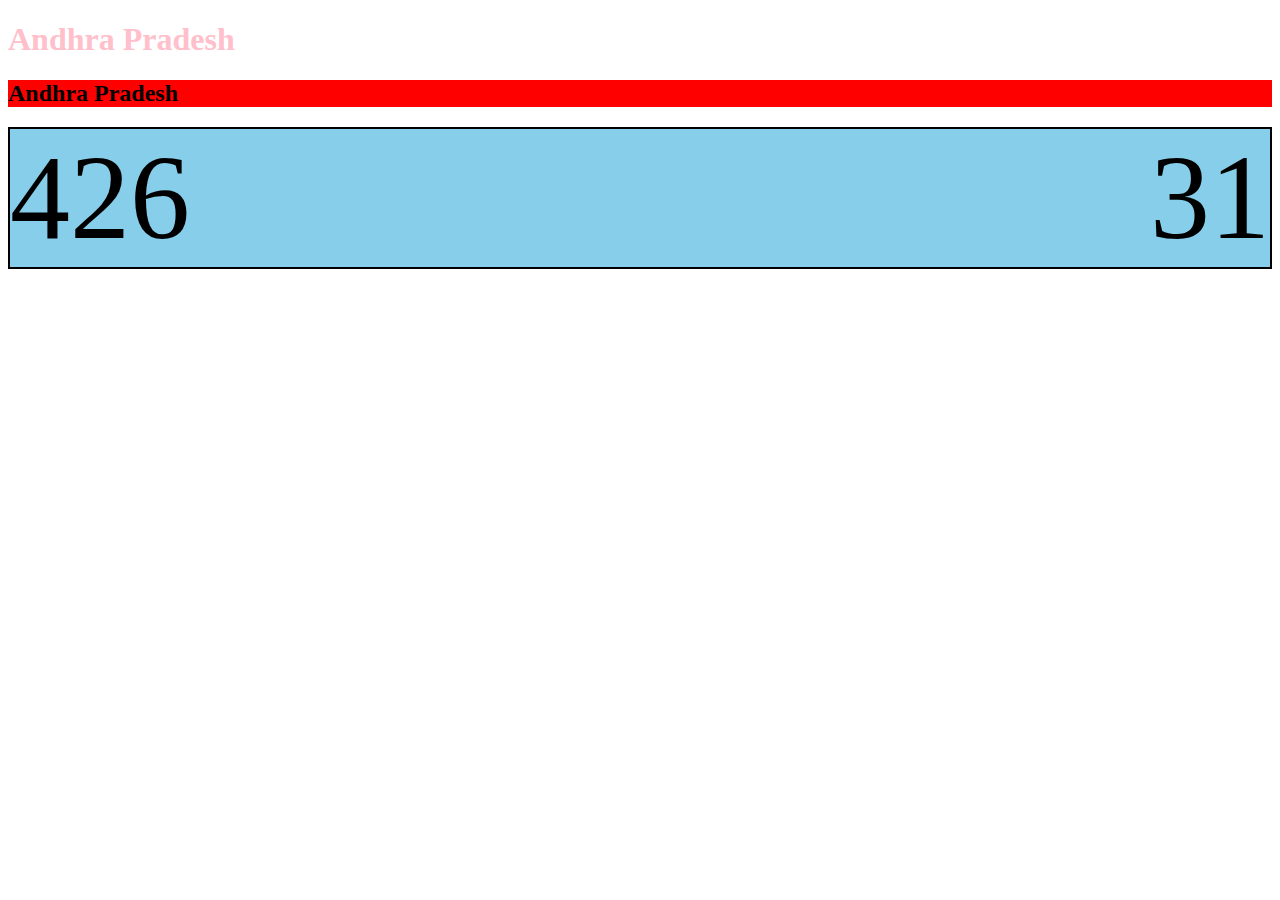
<file: basics.html>
<!DOCTYPE html>
<html>
<head>
	<title>Lalliii</title>
	<meta name="viewport" content="width=device-width,initial-scale=1.0"charset="utf-8">
	<style type="text/css">
		.flexi{
			display: flex;
			flex-direction: row;
			justify-content: center;
			flex-wrap: wrap;
		}
		.flexi{
			font-size: 120px;
			border: 2px solid black;
			background-color: skyblue;
			padding: 2% 
			
			
			margin: 2%
	</style>
</head>
<body>
	<h1 style="color: pink;">Andhra Pradesh</h1>
	<h2 style="background-color: red ;background:red">Andhra Pradesh</h2>
	<div class="flexi">
		<!--<div>A</div>
		<div>B</div>-->
		<div style="order: 3">1</div>
		<div >4</div>
		<div style="order: 1">3</div>
		<div>2</div>
		<div style="flex-grow: 1">6</div>
	</div>




</body>
</html>
</file>
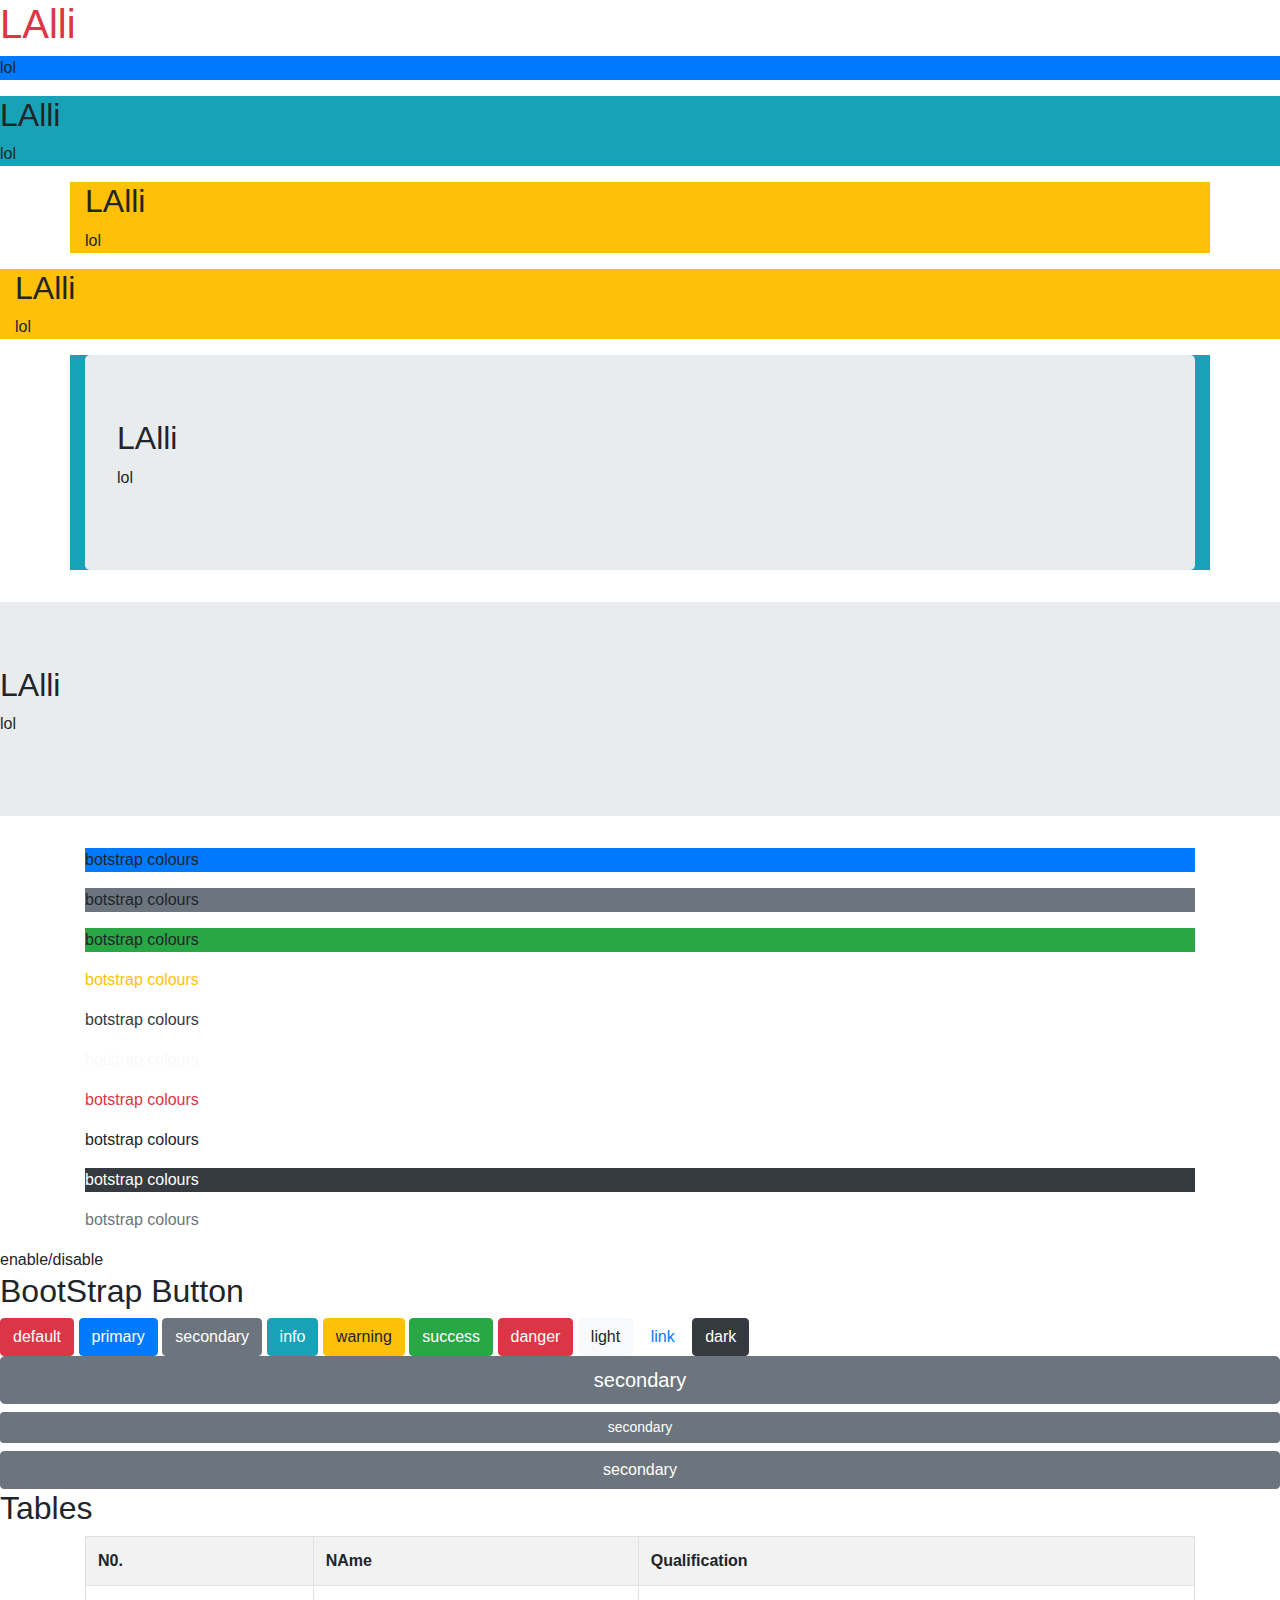
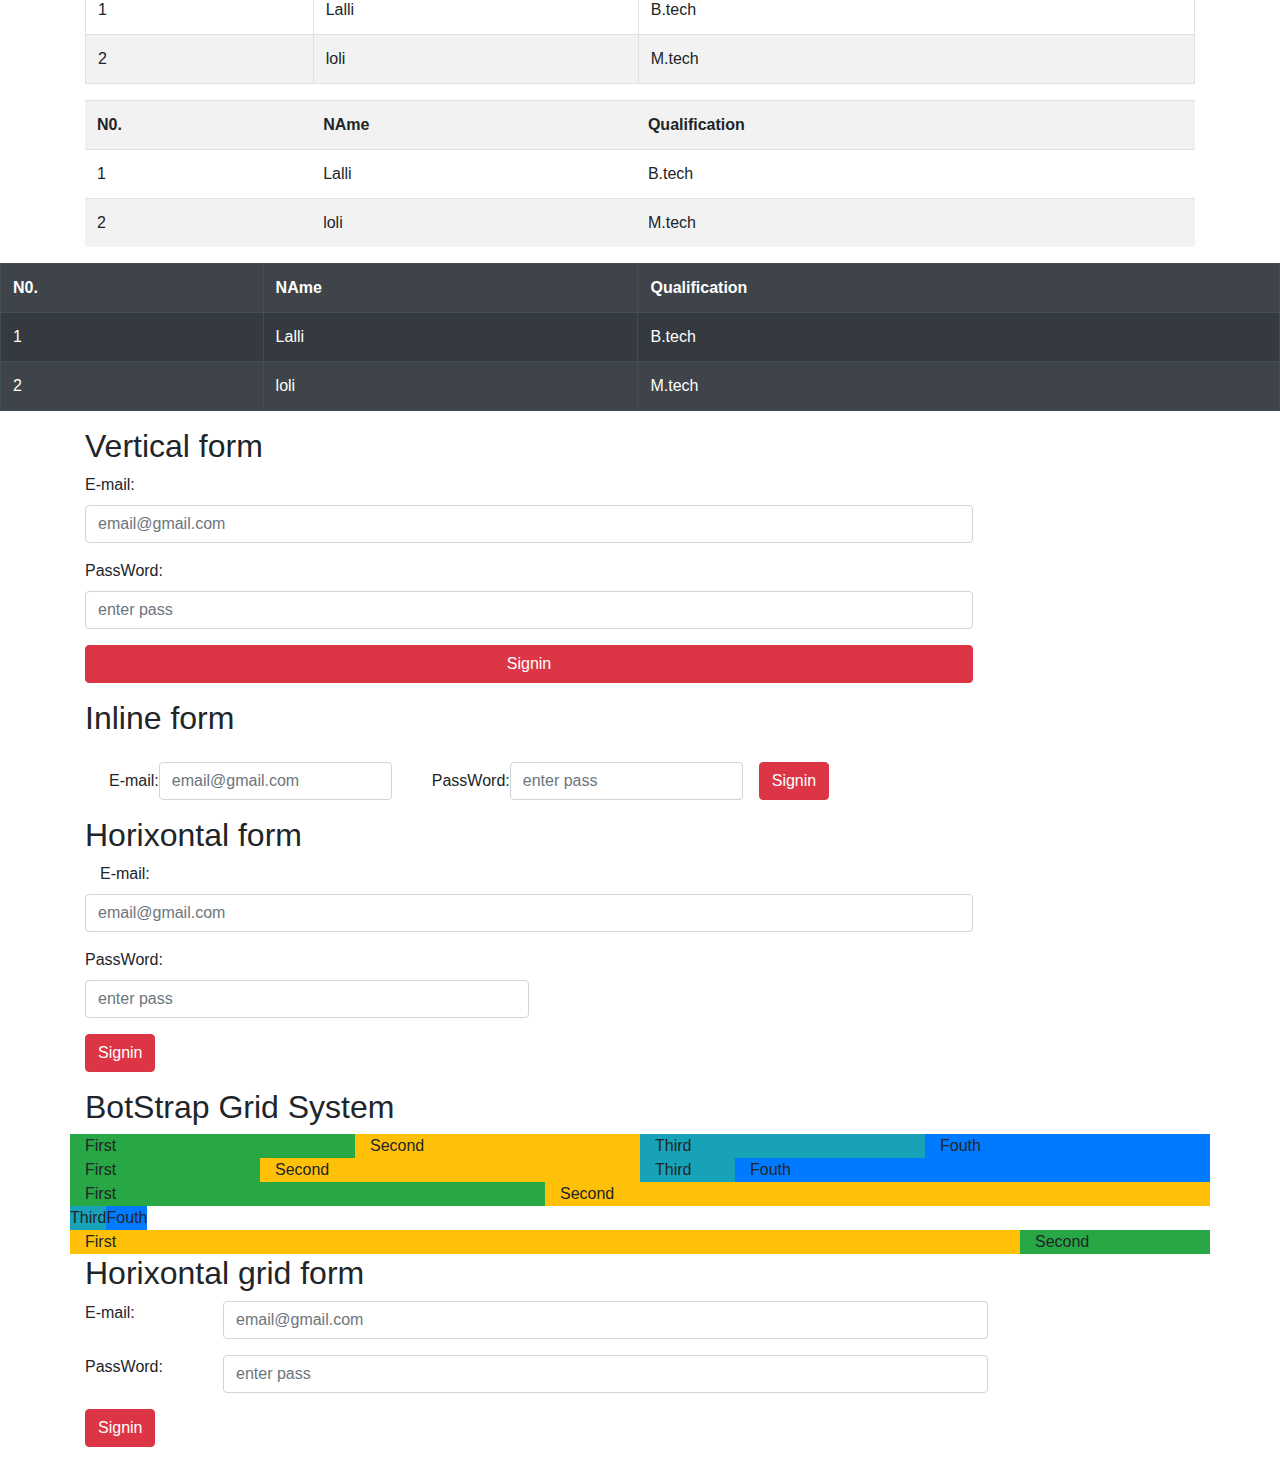
<file: bootstrap.html>
<!DOCTYPE html>
<html>
<head>
	<title>Boot Strap</title>
	<meta name="viewport" content="width=device-width,initial-scale=1.0">
	<link rel="stylesheet" href="https://stackpath.bootstrapcdn.com/bootstrap/4.5.2/css/bootstrap.min.css" integrity="sha384-JcKb8q3iqJ61gNV9KGb8thSsNjpSL0n8PARn9HuZOnIxN0hoP+VmmDGMN5t9UJ0Z" crossorigin="anonymous">
<script src="https://stackpath.bootstrapcdn.com/bootstrap/4.5.2/js/bootstrap.min.js" integrity="sha384-B4gt1jrGC7Jh4AgTPSdUtOBvfO8shuf57BaghqFfPlYxofvL8/KUEfYiJOMMV+rV" crossorigin="anonymous"></script>
<script src="https://code.jquery.com/jquery-3.5.1.slim.min.js" integrity="sha384-DfXdz2htPH0lsSSs5nCTpuj/zy4C+OGpamoFVy38MVBnE+IbbVYUew+OrCXaRkfj" crossorigin="anonymous"></script>
<script src="https://cdn.jsdelivr.net/npm/popper.js@1.16.1/dist/umd/popper.min.js" integrity="sha384-9/reFTGAW83EW2RDu2S0VKaIzap3H66lZH81PoYlFhbGU+6BZp6G7niu735Sk7lN" crossorigin="anonymous"></script>



</head>
<body>
	<h1 class="text-danger">LAlli</h1>
	<p class="bg-primary">lol</p>
	<div class="bg-info">
			<h2 >LAlli</h2>
	<p >lol</p>
	</div>
	<div class="container bg-warning">
			<h2 >LAlli</h2>
	        <p >lol</p>
		
	</div>
	<div class="container-fluid bg-warning">
			<h2 >LAlli</h2>
	        <p >lol</p>
		
	</div>
	<div class="container bg-info">
		<div class="jumbotron">

			<h2 >LAlli</h2>
	        <p >lol</p>
		</div>
	</div>
	<div class="jumbotron jumbotron-fluid">

			<h2 >LAlli</h2>
	        <p >lol</p>
		</div>
		<div class="container">
			<p class="bg-primary"> botstrap colours</p>
			<p class="bg-secondary"> botstrap colours</p>
            <p class="bg-success"> botstrap colours</p>
			<p class="text-warning"> botstrap colours</p>
			<p class="text-dark"> botstrap colours</p>
			<p class="text-light"> botstrap colours</p>
			<p class="text-danger"> botstrap colours</p>
			<p class="text-terenary"> botstrap colours</p>
			<p class="bg-dark text-white"> botstrap colours</p>
			<p class="text-muted"> botstrap colours</p>
			
		</div>
		enable/disable
		<div>
			<h2>BootStrap Button</h2>
			<button class="btn btn-danger">default</button>
			<button class="btn btn-primary btn-active">primary</button>
			<button class="btn btn-secondary btn-disabled ">secondary</button>
			<button class="btn btn-info">info</button>
			<button class="btn btn-warning">warning</button>
			<button class="btn btn-success">success</button>
			<button class="btn btn-danger">danger</button>
			<button class="btn btn-light">light</button>
			<button class="btn btn-link">link</button>
			<button class="btn btn-dark">dark</button>

			<button class="btn btn-secondary  btn-lg btn-block ">secondary</button>
			<button class="btn btn-secondary btn-sm btn-block ">secondary</button>
			<button class="btn btn-secondary btn-md btn-block ">secondary</button>

		</div>
		<h2>Tables</h2>
		<div class="container">
		<table class="table table-bordered table-striped table-hover">
			<tr>
				<th>N0.</th>
				<th>NAme</th>
				<th>Qualification</th>
			</tr>
			
			<tr>
				<td>1</td>
				<td>Lalli</td>
				<td>B.tech</td>
			</tr>
			<tr>
				<td>2</td>
				<td>loli</td>
				<td>M.tech</td>
			</tr>


		</table>
		</div>

		<div class="container">
		<table class="table table-striped" >
			<tr>
				<th>N0.</th>
				<th>NAme</th>
				<th>Qualification</th>
			</tr>
			
			<tr>
				<td>1</td>
				<td>Lalli</td>
				<td>B.tech</td>
			</tr>
			<tr>
				<td>2</td>
				<td>loli</td>
				<td>M.tech</td>
			</tr>


		</table>
		</div> 
		<table class="table table-bordered table-striped table-hover table-dark">
			<tr>
				<th>N0.</th>
				<th>NAme</th>
				<th>Qualification</th>
			</tr>
			
			<tr>
				<td>1</td>
				<td>Lalli</td>
				<td>B.tech</td>
			</tr>
			<tr>
				<td>2</td>
				<td>loli</td>
				<td>M.tech</td>
			</tr>


		</table>
		</div>

        <div class=" container">
        	<h2>Vertical form</h2>
		<form role="form" style="width: 80%">
			<div class="form-group">
					<label>E-mail:</label>
			<input type="email" name="email" placeholder="email@gmail.com" class="form-control">
			</div>
			<div class="form-group">
			<label>PassWord:</label>
			<input type="password" name="pswd" placeholder="enter pass" class="form-control">
			</div>
			<div class="form-group">
			<button type="submit" class="btn btn-danger btn-block">Signin</button>
			</div>

		</form>
		</div>

		 <div class=" container">
        	<h2>Inline form</h2>
		<form role="form" style="width: 80%" class="form-inline">
			<div class="form-group m-3">
					<label class="ml-2">E-mail:</label>
			<input type="email" name="email" placeholder="email@gmail.com" class="form-control">
			</div>
			<div class="form-group m-3">
			<label class="ml-2">PassWord:</label>
			<input type="password" name="pswd" placeholder="enter pass" class="form-control">
			</div>
			<div class="form-group">
			<button type="submit" class="btn btn-danger">Signin</button>
			</div>

		</form>
		</div>

		 <div class=" container">
        	<h2>Horixontal form</h2>
		<form role="form" style="width: 80%" class="form-horizontal">
			<div class="form-group">
			<label class="control-label col-md-6">E-mail:</label>
			<input type="email" name="email" placeholder="email@gmail.com" class="form-control">
			</div>
			<div class="form-group ">
			<label>PassWord:</label>
			<input type="password" name="pswd" placeholder="enter pass" class="form-control col-md-6">
			</div>
			<div class="form-group">
			<button type="submit" class="btn btn-danger">Signin</button>
			</div>

		</form>
		</div>
        
        <div class="container">
        	<h2>BotStrap Grid System</h2>
        	<div class="row">
        		<div class="col-md-3 bg-success">First</div>
        		<div class="col-md-3 bg-warning">Second</div>
        		<div class="col-md-3 bg-info">Third</div>
        		<div class="col-md-3 bg-primary">Fouth</div>
        		
        	</div>

        		<div class="row">
        		<div class="col-md-2 bg-success">First</div>
        		<div class="col-md-4 bg-warning">Second</div>
        		<div class="col-md-1 bg-info">Third</div>
        		<div class="col-md-5 bg-primary">Fouth</div>
        		
        	</div>

        		<div class="row">
        		<div class="col-sm-5 bg-success">First</div>
        		<div class="col-sm-7 bg-warning">Second</div>
        		<div class="col-md- bg-info">Third</div>
        		<div class="col-md- bg-primary">Fouth</div>
        		
        	</div>
        	

        	<div class="row">
        		<div class="col-sm-7 col-lg-10 bg-warning"> First</div>
        		<div class="col-sm-5 col-lg-2 bg-success">Second</div>
        		
        	</div>
        </div>

		 <div class=" container">
        	<h2>Horixontal grid form</h2>
		<form role="form" style="width: 80%" class="form-horizontal">
			<div class="form-group row">
			<label class="col-md-2">E-mail:</label>
			<input type="email" name="email" placeholder="email@gmail.com" class="col-md-10 form-control" >
			</div>
			<div class="form-group row">
			<label class="col-md-2">PassWord:</label>
			<input type="password" name="pswd" placeholder="enter pass" class="form-control col-md-10">
			</div>
			<div class="form-group">
			<button type="submit" class="btn btn-danger">Signin</button>
			</div>

		</form>
		</div>

</body>
</html>
</file>
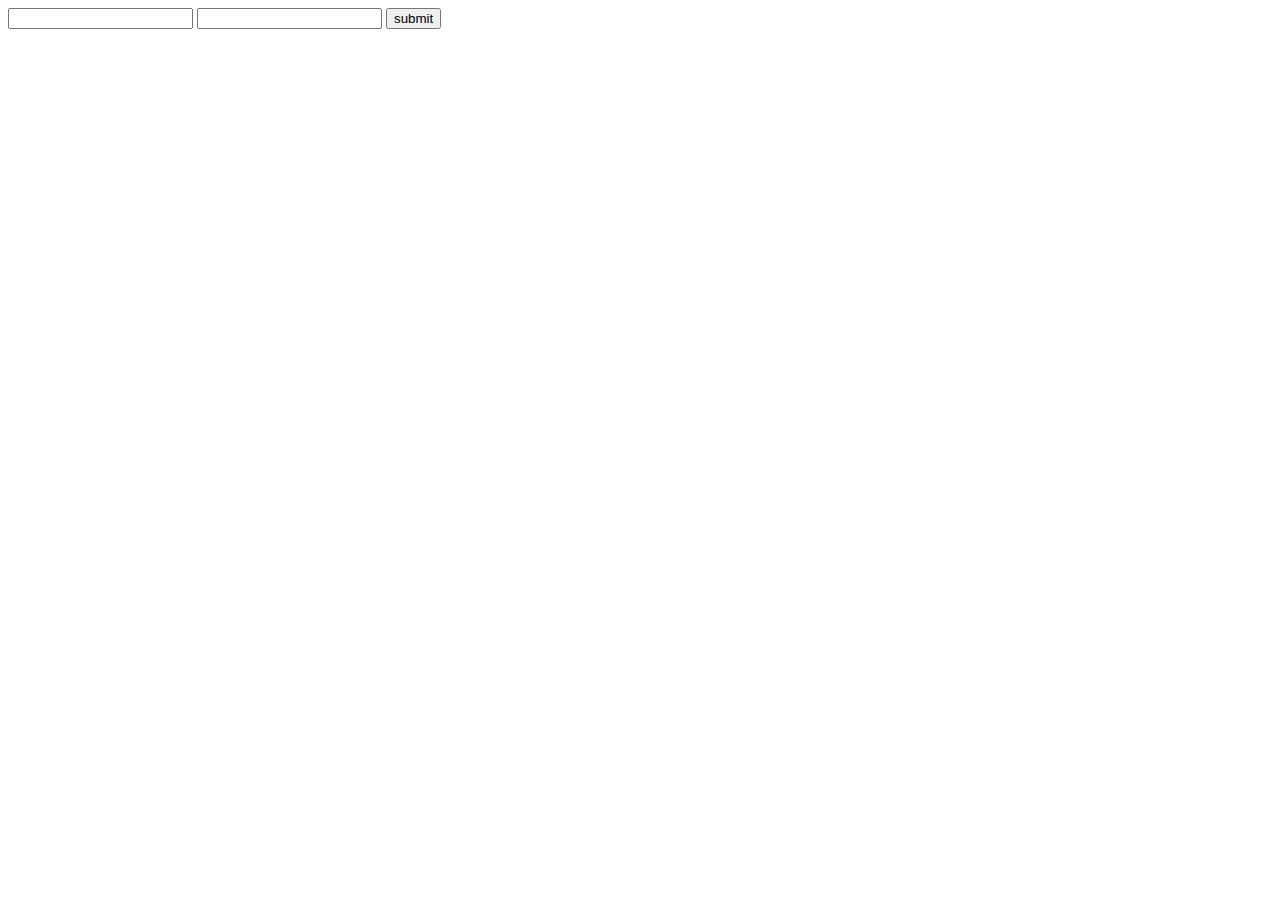
<file: jsbasics.html>
<!DOCTYPE html>
<html>
<head>
	<title>JS basics</title>

	<script type="text/javascript">
		
	</script>

</head>
<body>
	<!--<script type="text/javascript">
		document.write("Salaam..!!!")
		alert("hello everyone");
		console.log("hai cosole...")
	</script>


      <script type="text/javascript" src="basics.js"></script>
      <input type="button" value="click" onclick="loli()">
      <input type="button" value="clk" onclick="display()">
 
  -->
  <script type="text/javascript">
      // alert("haiii");
       //prompt("enter ur name");
       //confirm("are u sure...");
       //console.log("hai");
       //console.info("hello");
       //console.warn("warning");
       //console.error("error");

      // var a=20
       //document.write(a);
       //document.write(a++);
       //document.write(++a);
     //  var o=[1,2,3,4];
      // var x=[7,6,8,5];
       //for (x in o)
       	//document.write(x+"<br>");

          
      /*  function add()
        {
        	var a=10,b=20;
        	var c=a+b;
        	document.write("addition of "+a+"and"+b+"is"+c);
}
         function ml(x,y)
         {
         	document.write("multiplication is "+x*y );
         }
        ml(10,20);
        */

       // var stud=["lalli","lol","loli"];
        //for(var i=0;i<stud.length;i++)
        //	document.write(stud[i]+"<br>");
        

     /*   var stud = new Array();
        stud[0]="i ";
        stud[1]="am ";
        stud[2]="gud ";
        stud[3]="gal." ;
        for(var i=0;i<stud.length;i++)
        document.write(stud[i]);    */

 /*   var stud=new Array("lol","loli","loloo");
    for(var i=0;i<stud.length;i++)
        document.write(stud[i]+"<br>");   */

  /*  var str=new String("hello folks...");
    document.writeln(str);  */

   /* var a="lalli",b="      is gud gal.        ",c;
    c=a.concat(b);
    document.writeln(b +"<br>");
    document.writeln(b.trim());  */


  </script>
  <form>
  	<input type="text" id="1txt" name="txtname" class="txtclass">
  	<input type="text" id=2 name="txtname">
  	<button type="button" name="button" onclick="buttonclick() ">submit</button>
  </form>


</body>
</html>
<script type="text/javascript">
	function buttonclick()
	{
		/*
		var value=document.getElementById("1txt").value;
		alert(value);
		*/

		var val=document.getElementsByName("txtname");
		alert("get length by name :"+val.length);
		for(var i=0;i<val.length;i++)
			alert("get value by name "+val[i].value);

		var val4=document.getElementsBy
	}
</script>
</file>
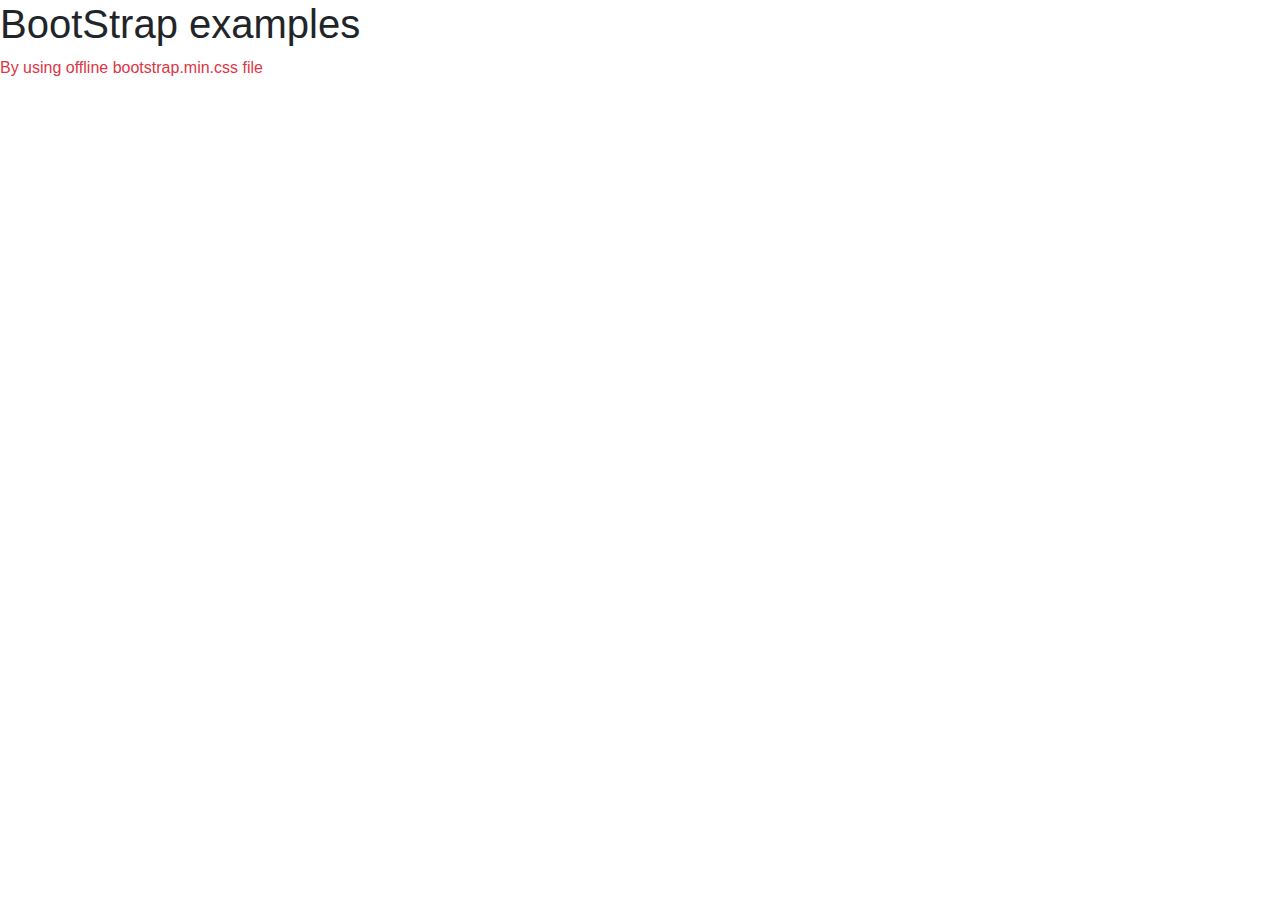
<file: bootstrap-4.5.2-dist/bootstrap.html>
<!DOCTYPE html>
<html>
<head>
	<title>Boot Strap</title>
	<meta name="viewport" content="width=device-width,initial-scale=1.0">
	<link rel="stylesheet" type="text/css" href="css/bootstrap.min.css">
</head>
<body>
	<h1>BootStrap examples</h1>
	<p class="text-danger">By using offline bootstrap.min.css file</p>

</body>
</html>
</file>
